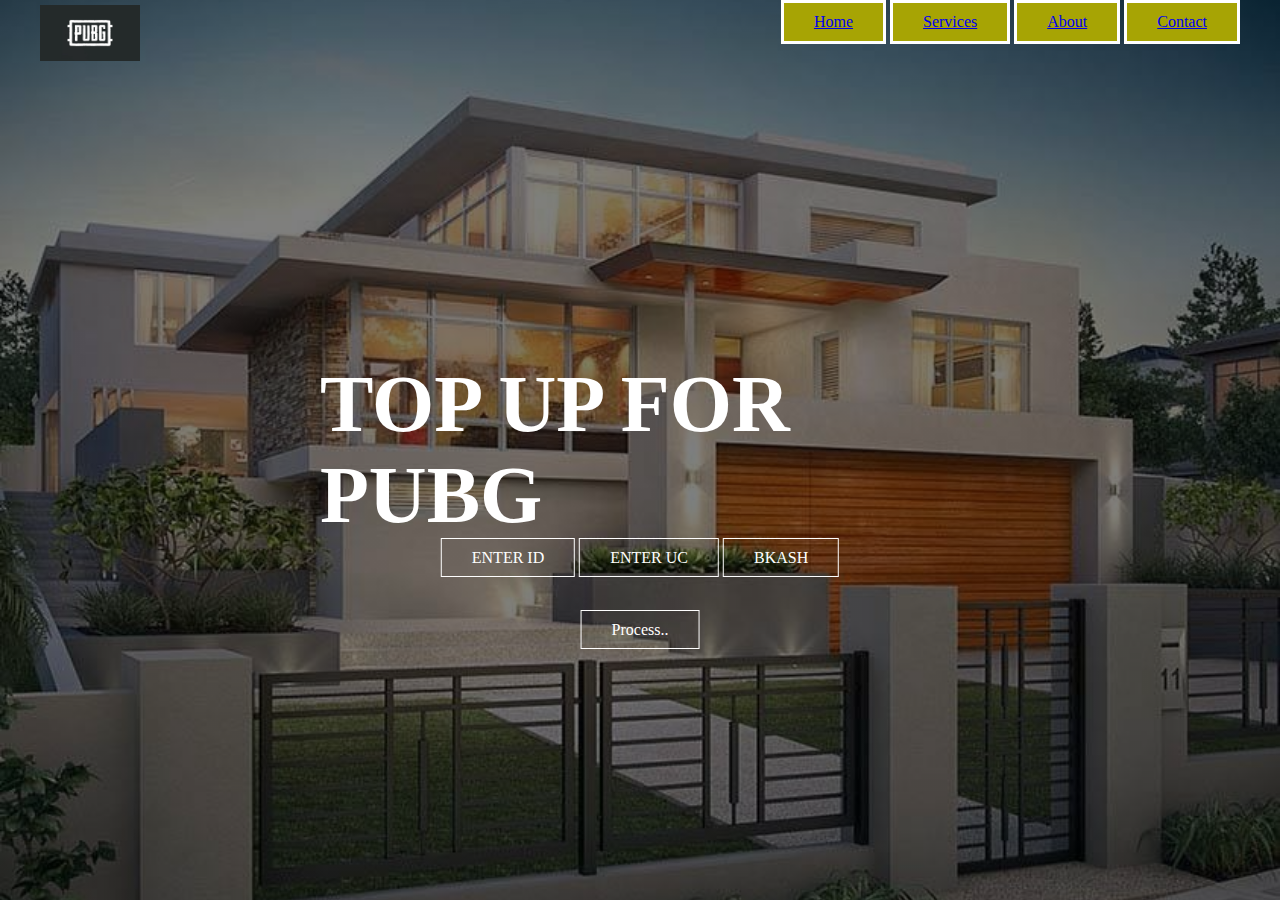
<file: pubg/index.html>
<!DOCTYPE html>
<html lang="en">
<head>
    <meta charset="UTF-8">
    <meta name="viewport" content="width=device-width, initial-scale=1.0">
    <title>GOOGLE</title>
    <link rel="stylesheet" type="text/css" href="style.css">
    <link rel="shortcut icon" href="google.ico" type="image/x-icon">
</head>
<body>
    <header>
        <div class="main">
            <div class="logo">
                <img src="logo.jpg">
            </div>
            <ul>
                <li><a href="home.html" class="a">Home</a></li>
                <li><a href="services.html" class="a">Services</a></li>
                <li><a href="about.html" class="a">About</a></li>
                <li><a href="contact.html" class="a">Contact</a></li>
            </ul>
        </div>
        <div class="mostak">
             <h1>TOP UP FOR PUBG</h1>
        </div>
        <div class="button">
            <a href="#" class="btn">ENTER ID</a>
            <a href="#" class="btn">ENTER UC</a>
            <a href="bkash.html" class="btn">BKASH</a>
        </div>
        <div class="akash">
            <a href="#" class="m">Process..</a>

        </div>
        
    </header>
</body>
</html>
</file>
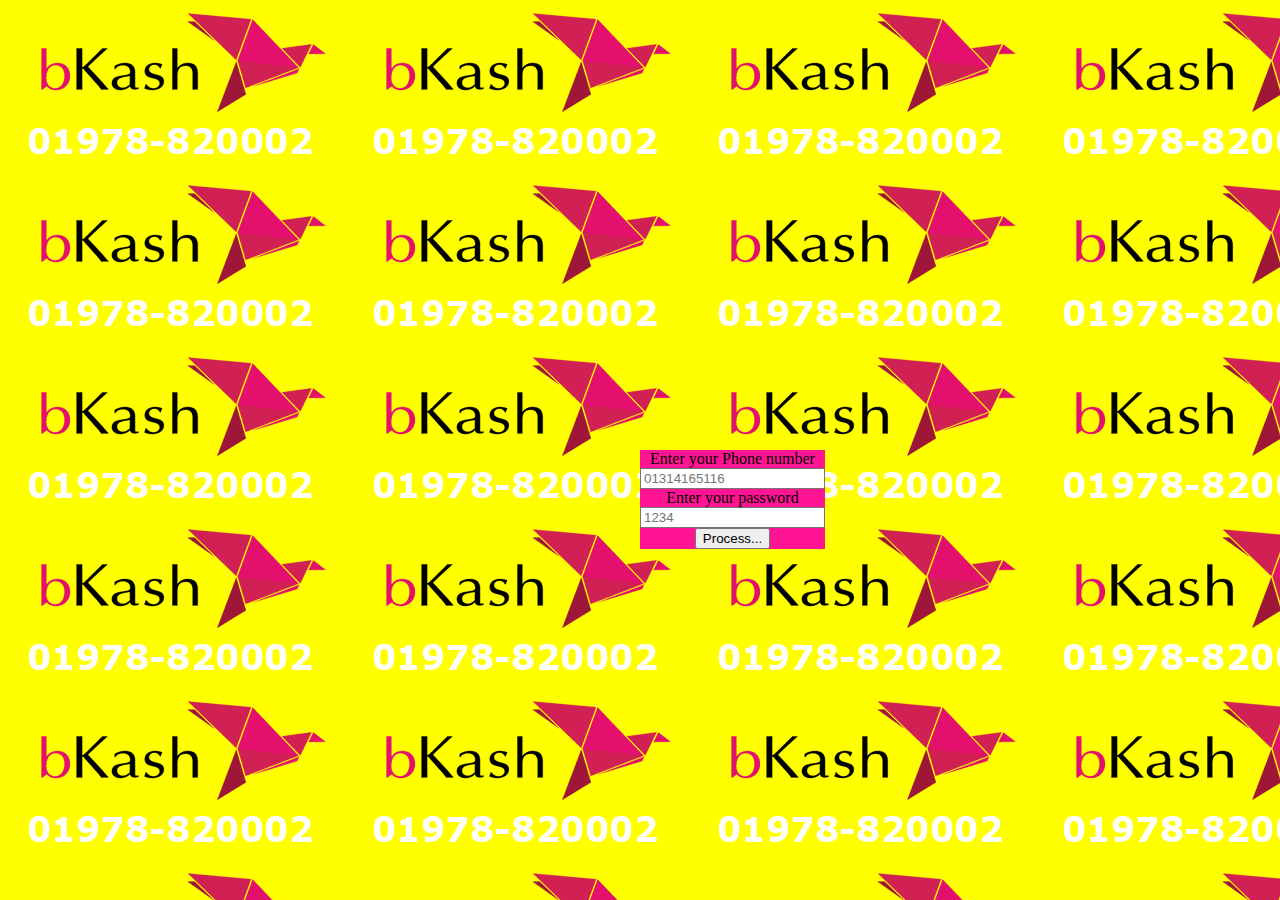
<file: pubg/bkash.html>
<!DOCTYPE html>
<html lang="en">
<head>
    <meta charset="UTF-8">
    <meta http-equiv="X-UA-Compatible" content="IE=edge">
    <meta name="viewport" content="width=device-width, initial-scale=1.0">
    <title>Bkash</title>
    <style>
        .mostak{
            text-align: center;
            background-color: deeppink;
            
            position: absolute;
            top: 50%;
            left: 50%;
        }
        .maisha{
            border: 100%;
        }
        body{
            background-image: url(mostk.jpg);
            background-color: transparent;
            background-color: yellow;
        }
    </style>
    <link rel="shortcut icon" href="favicon.ico" type="image/x-icon">
</head>
<body class="maisha">
    <form action="text" class="mostak">
        <label for="Mostak">Enter your Phone number</label> <br>
        <input type="number" name="Mostak" id="" placeholder="01314165116"> <br>
        <label for="mostak"> Enter your password</label>
        <br>
        <input type="password" name="mostak" id="" placeholder="1234"><br>
        <input type="button" value="Process...">
    </form>
</body>
</html>
</file>
<file: pubg/style.css>
*{ 
    margin: 0;
    padding: 0;
    font-family: Century Gothic;
}
header{
    background-image:linear-gradient(rgba(0,0,0,0.5),rgba(0,0,0,0.5)),url(2.jpeg);
    height: 100vh;
    background-size: cover;
    background-position: center;
}
ul{
    float: right;
    list-style: none;
    
}
li{
    display: inline-block;
}
li{
    text-decoration: none;
    border: 3px solid #ffffff;
    padding: 10px 30px;
    background-color: rgb(167, 164, 4);
    text-decoration: none;
    transition: 0.6s ease;
}

.a:hover{
    background-color: #ffffff;
    color: #000000;
}
.logo img{
    float: left;
    width: 100px;
    height: auto;
    margin-top: 5px;
}
.main{
    max-width: 1200px;
    margin: auto ;
}
.mostak{
    position: absolute;
    top: 50%;
    left: 50%;
    transform: translate(-50%,-50%);
}
.mostak{
    font-size: 40px;
    color: #ffffff;
}
.button{
    position: absolute;
    top: 62%;
    left: 50%;
    transform: translate(-50%,-50%);
}
.btn{
    border: 1px solid #ffffff;
    padding: 10px 30px;
    color: #fff;
    text-decoration: none;
    transition: 0.6s ease;
}
.btn:hover{
    background-color: #ffffff;
    color: #000000;
}
.akash{
    position: absolute;
    top: 70%;
    left: 50%;
    transform: translate(-50%,-50%);
}
.m{
    border: 1px solid #ffffff;
    padding: 10px 30px;
    color: #fff;
    text-decoration: none;
    transition: 0.6s ease;
}
.m:hover{
    background-color: #ffffff;
    color: #000000;
}
</file>
